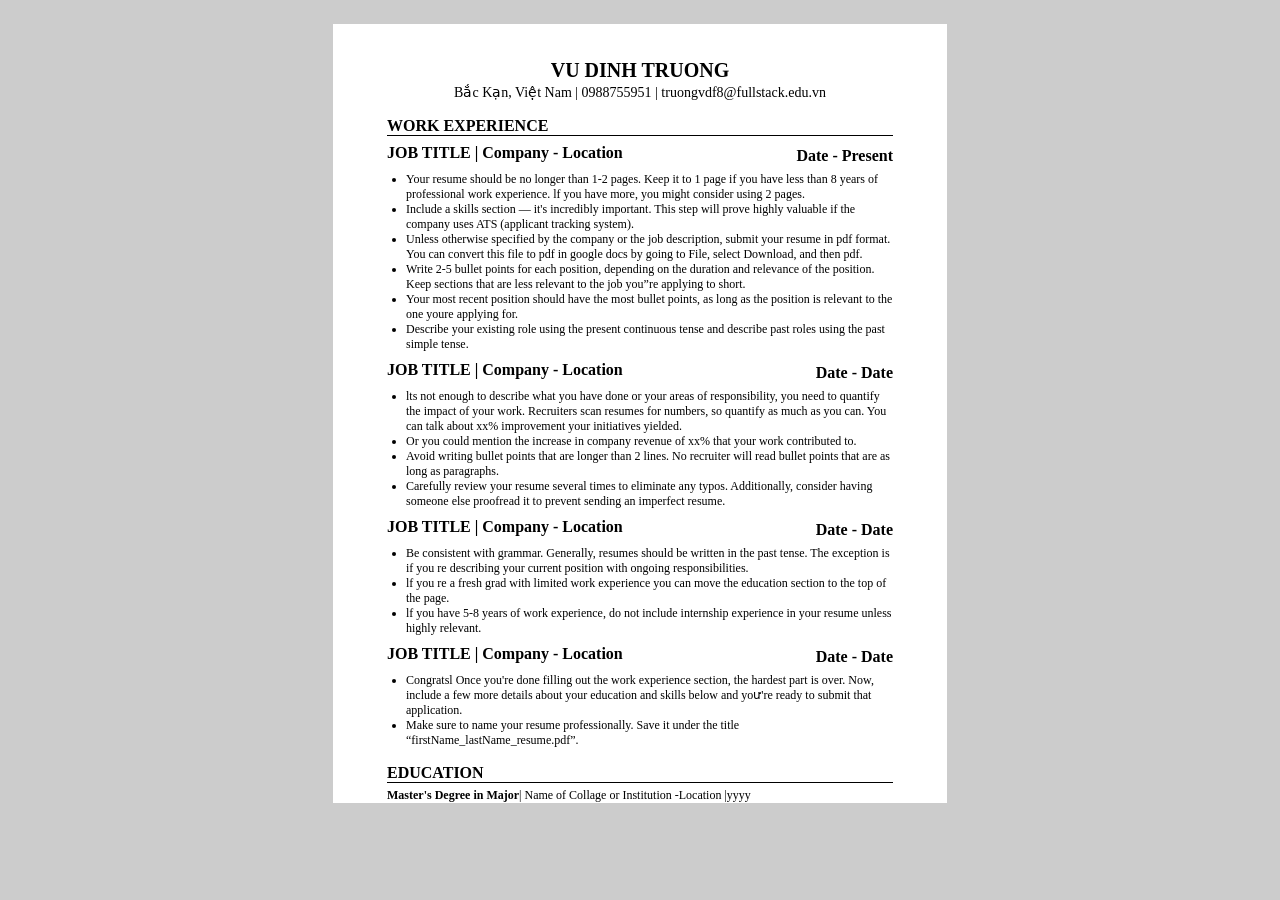
<file: cv.html>
<!DOCTYPE html>
<html lang="en">
  <head>
    <meta charset="UTF-8" />
    <meta name="viewport" content="width=device-width, initial-scale=1.0" />
    <title>Document</title>
    <link rel="stylesheet" href="style.css" />
  </head>
  <body>
    <div class="container">
      <h1 class="content-title">VU DINH TRUONG</h1>
      <p class="content-location">
        Bắc Kạn, Việt Nam | 0988755951 | truongvdf8@fullstack.edu.vn
      </p>
      <div class="content">
        <p class="content-work"><strong>WORK EXPERIENCE</strong></p>
        <div class="box">
          <h2 class="content-job-title">JOB TITLE | Company - Location</h2>
          <p class="content-job-date"><strong>Date - Present</strong></p>
        </div>
        <ul class="block">
          <li>
            Your resume should be no longer than 1-2 pages. Keep it to 1 page if
            you have less than 8 years of professional work experience. lf you
            have more, you might consider using 2 pages.
          </li>
          <li>
            Include a skills section — it's incredibly important. This step will
            prove highly valuable if the company uses ATS (applicant tracking
            system).
          </li>
          <li>
            Unless otherwise specified by the company or the job description,
            submit your resume in pdf format. You can convert this file to pdf
            in google docs by going to File, select Download, and then pdf.
          </li>
          <li>
            Write 2-5 bullet points for each position, depending on the duration
            and relevance of the position. Keep sections that are less relevant
            to the job you”re applying to short.
          </li>
          <li>
            Your most recent position should have the most bullet points, as
            long as the position is relevant to the one youre applying for.
          </li>
          <li>
            Describe your existing role using the present continuous tense and
            describe past roles using the past simple tense.
          </li>
        </ul>
      </div>
      <div class="content">
        <div class="box">
          <h2 class="content-job-title">JOB TITLE | Company - Location</h2>
          <p class="content-job-date"><strong>Date - Date</strong></p>
        </div>
        <ul class="block">
          <li>
            lts not enough to describe what you have done or your areas of
            responsibility, you need to quantify the impact of your work.
            Recruiters scan resumes for numbers, so quantify as much as you can.
            You can talk about xx% improvement your initiatives yielded.
          </li>
          <li>
            Or you could mention the increase in company revenue of xx% that
            your work contributed to.
          </li>
          <li>
            Avoid writing bullet points that are longer than 2 lines. No
            recruiter will read bullet points that are as long as paragraphs.
          </li>
          <li>
            Carefully review your resume several times to eliminate any typos.
            Additionally, consider having someone else proofread it to prevent
            sending an imperfect resume.
          </li>
        </ul>
      </div>
      <div class="content">
        <div class="box">
          <h2 class="content-job-title">JOB TITLE | Company - Location</h2>
          <p class="content-job-date"><strong>Date - Date</strong></p>
        </div>
        <ul class="block">
          <li>
            Be consistent with grammar. Generally, resumes should be written in
            the past tense. The exception is if you re describing your current
            position with ongoing responsibilities.
          </li>
          <li>
            lf you re a fresh grad with limited work experience you can move the
            education section to the top of the page.
          </li>
          <li>
            lf you have 5-8 years of work experience, do not include internship
            experience in your resume unless highly relevant.
          </li>
        </ul>
      </div>
      <div class="content">
        <div class="box">
          <h2 class="content-job-title">JOB TITLE | Company - Location</h2>
          <p class="content-job-date"><strong>Date - Date</strong></p>
        </div>
        <ul class="block">
          <li>
            Congratsl Once you're done filling out the work experience section,
            the hardest part is over. Now, include a few more details about your
            education and skills below and yoư're ready to submit that
            application.
          </li>
          <li>
            Make sure to name your resume professionally. Save it under the
            title “firstName_lastName_resume.pdf”.
          </li>
        </ul>
        <p class="content-work"><b>EDUCATION</b></p>
        <p class="content-master">
          <b>Master's Degree in Major</b>| Name of Collage or Institution
          -Location |yyyy
        </p>
      </div>
    </div>
  </body>
</html>
</file>
<file: style.css>
body {
    background-color: #ccc;
}
.container{
    max-width: 614px;
    margin-left: auto;
    margin-right: auto;
    background-color: #fff;
    box-shadow: coral;
    margin-top: 24px;
}
.content {
    padding: 0 54px;
}
.content-title {
    padding-top: 35px;
    text-align: center;
    font-size: 20px;
    margin-bottom: -12px;
}
.content-location {
    font-weight: 500;
    font-size: 14px;
    text-align: center;
}
.content-work {
    box-shadow: 0 1px #000;
}
.box{
    display: flex;
    margin-top: -20px;
    margin-bottom: -25px;
}
.content-job-title {
    font-size: 16px;
}
.content-job-date {
    margin-left: auto;
    font-size: 16px;
}
.block {
    display: block;
}
ul>li {
    font-weight: 500;
    font-style: initial;
    margin-left: -21px;
    font-size: 12px;
}
.content-master{
    margin-top: -10px;
    font-size: 12px;
}
</file>
